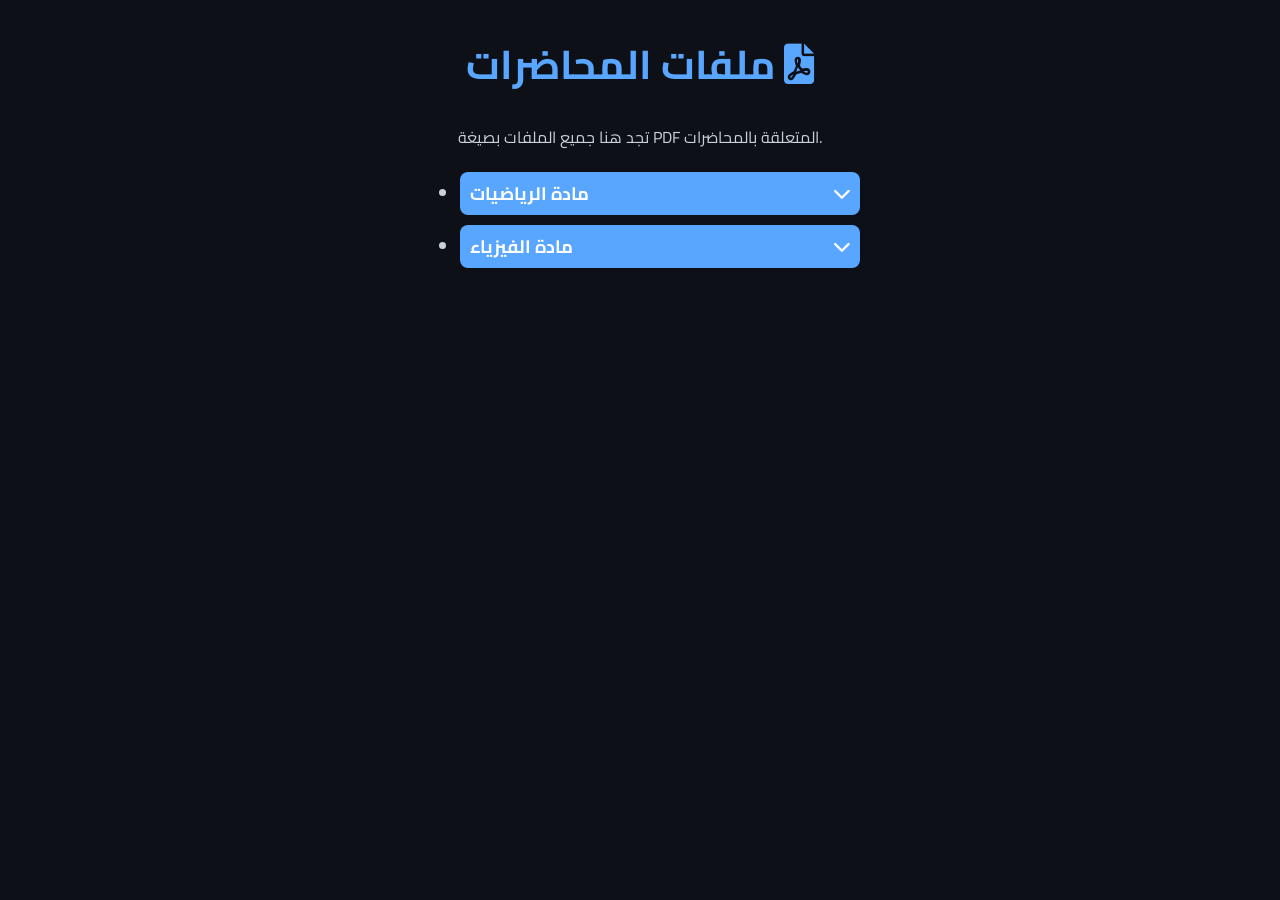
<file: PDF.html>
<!DOCTYPE html>
<html lang="ar">

<head>
    <meta charset="UTF-8">
    <meta name="viewport" content="width=device-width, initial-scale=1.0">
    <title>ملفات المحاضرات - PDF</title>
    <link href="https://fonts.googleapis.com/css2?family=Tajawal:wght@400;700&display=swap" rel="stylesheet">
    <link href="https://fonts.googleapis.com/css2?family=Cairo:wght@400;700&display=swap" rel="stylesheet">
    <link rel="stylesheet" href="https://cdnjs.cloudflare.com/ajax/libs/font-awesome/6.0.0-beta3/css/all.min.css">
    <link rel="stylesheet" href="styles.css">

</head>

<body>


        <h1>ملفات المحاضرات <i class="fa-solid fa-file-pdf"></i></h1>
        <p>تجد هنا جميع الملفات بصيغة PDF المتعلقة بالمحاضرات.</p>

        <!-- ------------------------------------------------------| قائمة المواد الدراسية |------------------------------------------------------ -->
        <ul class="subject-list">

            <!-- ------------------------------------------------------| مادة الرياضيات |------------------------------------------------------ -->
            <li class="subject-item">
                <div class="subject-link" onclick="toggleList(this, 'outer')">
                    مادة الرياضيات <i class="fa-solid fa-chevron-down arrow-icon"></i>
                </div>

                <!-- ----------- قائمة الدكاترة في مادة الرياضيات ----------- -->
                <ul class="doctor-list">
                    <li class="doctor-item">
                        <div onclick="toggleList(this, 'inner')">
                            د. محمد أحمد <i class="fa-solid fa-chevron-down arrow-icon"></i>
                        </div>
                        <!-- ملفات PDF للدكتور -->
                        <ul class="file-list">
                            <li class="file-item">
                                <a href="pdfs/math-lecture1.pdf" download>محاضرة 1</a> <i class="fa-solid fa-download"></i>
                            </li>
                            <li class="file-item">
                                <a href="pdfs/math-lecture2.pdf" download>محاضرة 2</a> <i class="fa-solid fa-download"></i>
                            </li>
                        </ul>
                    </li>
                    <li class="doctor-item">
                        <div onclick="toggleList(this, 'inner')">
                            د. علي حسن <i class="fa-solid fa-chevron-down arrow-icon"></i>
                        </div>
                        <!-- ملفات PDF للدكتور -->
                        <ul class="file-list">
                            <li class="file-item">
                                <a href="pdfs/math-lecture3.pdf" download>محاضرة 3</a> <i class="fa-solid fa-download"></i>
                            </li>
                        </ul>
                    </li>
                </ul>
                <!-- ----------- نهاية قائمة الدكاترة في مادة الرياضيات ----------- -->
            </li>

            <!-- ------------------------------------------------------| مادة الفيزياء | ------------------------------------------------------ -->
            <li class="subject-item">
                <div class="subject-link" onclick="toggleList(this, 'outer')">
                    مادة الفيزياء <i class="fa-solid fa-chevron-down arrow-icon"></i>
                </div>

                <!-- ----------- قائمة الدكاترة في مادة الفيزياء ----------- -->
                <ul class="doctor-list">
                    <li class="doctor-item">
                        <div onclick="toggleList(this, 'inner')">
                            د. سمية إبراهيم <i class="fa-solid fa-chevron-down arrow-icon"></i>
                        </div>
                        <!-- ملفات PDF للدكتور -->
                        <ul class="file-list">
                            <li class="file-item">
                                <a href="pdfs/physics-lecture1.pdf" download>محاضرة 1</a> <i class="fa-solid fa-download"></i>
                            </li>
                        </ul>
                    </li>
                </ul>
                <!-- ----------- نهاية قائمة الدكاترة في مادة الفيزياء ----------- -->
            </li>
        </ul>
        <!-- ------------------------------------------------------| نهاية قائمة المواد الدراسية |------------------------------------------------------ -->
    </div>

    <script>
function toggleList(element, type) {
    const currentList = element.nextElementSibling;
    const currentIcon = element.querySelector('.arrow-icon');

    if (type === 'outer') {
        // غلق جميع القوائم الخارجية الأخرى إذا كانت مفتوحة
        document.querySelectorAll('.doctor-list').forEach(list => {
            if (list !== currentList) {
                list.style.maxHeight = "0";
                list.previousElementSibling.querySelector('.arrow-icon').classList.remove('arrow-open');
            }
        });
    } else if (type === 'inner') {
        // غلق جميع القوائم الداخلية الأخرى إذا كانت مفتوحة
        document.querySelectorAll('.file-list').forEach(list => {
            if (list !== currentList) {
                list.style.maxHeight = "0";
                list.previousElementSibling.querySelector('.arrow-icon').classList.remove('arrow-open');
            }
        });
    }

    // فتح أو غلق القائمة الحالية
    if (currentList.style.maxHeight === "0px" || !currentList.style.maxHeight) {
        currentList.style.maxHeight = currentList.scrollHeight + "px";
        currentIcon.classList.add('arrow-open');

        // توسيع القائمة الخارجية لاحتواء القائمة الداخلية المفتوحة
        if (type === 'inner') {
            let outerList = element.closest('.doctor-list'); // الحصول على القائمة الخارجية الأقرب
            if (outerList) {
                outerList.style.maxHeight = outerList.scrollHeight + currentList.scrollHeight + "px";
            }
        }
    } else {
        currentList.style.maxHeight = "0";
        currentIcon.classList.remove('arrow-open');
        
        // تقليص القائمة الخارجية بعد غلق القائمة الداخلية
        if (type === 'inner') {
            let outerList = element.closest('.doctor-list');
            if (outerList) {
                outerList.style.maxHeight = outerList.scrollHeight - currentList.scrollHeight + "px";
            }
        }
    }
}

    </script>
</body>

</html>
</file>
<file: styles.css>
:root {
    --background-color: #0d1117;
    --card-color: #161b22;
    --text-color: #c9d1d9;
    --accent-color: #58a6ff; /* اللون الأساسي المبدئي */
    --hover-color: #21262d;
    --shadow-color: rgba(0, 0, 0, 0.4);
    --bottom-nav-shadow: rgba(0, 0, 0, 0.5);
    --box-shadow: 0 4px 12px rgba(0, 0, 0, 0.4);
    --box-shadow-hover: 0 8px 16px rgba(0, 0, 0, 0.5);
    --font-family: 'Cairo', sans-serif;
    --error-color: #ff4d4d;
    --important-border: #ffcc00;

}

body.light-theme {
    --background-color: #fdfdfd;
    --card-color: #ffffff;
    --text-color: #333333;
    --hover-color: #777777;
    --shadow-color: rgba(200, 200, 200, 0.5);
    --bottom-nav-shadow: rgba(0, 0, 0, 0.1);
    --box-shadow: 0 4px 12px rgba(200, 200, 200, 0.5);
    --box-shadow-hover: 0 8px 16px rgba(0, 0, 0, 0.7);
}

* {
    font-family: var(--font-family);
    transition: background-color 0.3s ease, color 0.3s ease, border-color 0.3s ease, box-shadow 0.3s ease;
}

body {
    background-color: var(--background-color);
    color: var(--text-color);
    margin: 0;
    text-align: center;
}




/* Page styles */
.page {
    background-color: var(--background-color);
    color: var(--text-color);
    padding: 20px;
    text-align: center;
}

.page { display: none; }
.page.active { display: block; }

/* Headings */
h1, h2 {
    color: var(--accent-color);
    margin-bottom: 20px;
}

h1 {
    font-size: 2.5em;
}

h2 {
    font-size: 2em;
}

/* Paragraphs */
p {
    font-size: 1em;
    margin-bottom: 20px;
}

/* Button styles */
button {
    font-size: 1em;
    padding: 10px 20px;
    margin-top: 10px;
    border: none;
    border-radius: 8px;
    cursor: pointer;
    background-color: var(--accent-color);
    color: #ffffff;
    transition: background-color 0.3s ease, transform 0.3s ease;
}

button:hover {
    background-color: var(--hover-color);
    transform: scale(1.05);
}

/* Input styles */
input[type="color"] {
    border: 1px solid #ccc;
    padding: 5px;
    border-radius: 5px;
    margin-top: 10px;
    cursor: pointer;
}

input[type="color"]:hover {
    transform: scale(1.1);
}

/* Loader styles */
.loader {
    position: fixed;
    top: 0;
    left: 0;
    right: 0;
    bottom: 0;
    background-color: rgba(13, 17, 23, 0.8);
    backdrop-filter: blur(15px);
    color: var(--accent-color);
    display: flex;
    align-items: center;
    justify-content: center;
    flex-direction: column;
    z-index: 10;
    opacity: 1;
}

.loader.hidden {
    opacity: 0;
    visibility: hidden;
}

.spinner {
    font-size: 3em;
}

/* Grid and card styles */
.grid-container {
    display: grid;
    grid-template-columns: repeat(2, 1fr);
    gap: 15px;
    max-width: 600px;
    margin: auto;
}

.card {
    background-color: var(--card-color);
    color: var(--text-color);
    padding: 20px;
    border-radius: 15px;
    box-shadow: var(--box-shadow);
    text-decoration: none;
    cursor: pointer;
    transition: transform 0.3s, box-shadow 0.3s;
}

.card:hover {
    transform: scale(1.05);
    box-shadow: var(--box-shadow-hover);
    background-color: var(--hover-color);
}

.card i {
    font-size: 2em;
    color: var(--accent-color);
}

/* Bottom navigation styles */
.bottom-navigation {
    position: fixed;
    bottom: 0;
    left: 50%;
    transform: translateX(-50%);
    width: 100%;
    max-width: 600px;
    background-color: var(--card-color);
    display: flex;
    justify-content: space-around;
    padding: 15px 0;
    box-shadow: 0 -2px 10px var(--bottom-nav-shadow);
    border-radius: 10px;
}

.bottom-navigation a {
    color: var(--text-color);
    font-size: 1.5em;
    display: flex;
    flex-direction: column;
    align-items: center;
    text-decoration: none;
}

.bottom-navigation a:hover {
    color: var(--accent-color);
    transform: scale(1.1);
}
.bottom-navigation { display: none; }
.bottom-navigation.active { display: flex; }

/* Responsive adjustments */
@media (min-width: 768px) {
    .bottom-navigation a {
        font-size: 1.5em;
        flex-direction: row;
        gap: 5px;
    }
}

@media (max-width: 767px) {
    .bottom-navigation {
        border-top-left-radius: 25px;
        border-top-right-radius: 25px;
        border-bottom-left-radius: 0;
        border-bottom-right-radius: 0;
    }
}

@media (max-width: 480px) {
    .grid-container {
        grid-template-columns: repeat(2, 1fr);
        gap: 10px;
    }
}

/* PDF page styles */
.pdf-list {
    list-style: none;
    padding: 0;

}

.pdf-list li {
    background-color: var(--card-color);
    margin: 10px auto;
    padding: 15px;
    border-radius: 10px;
    box-shadow: 0 4px 8px rgba(0, 0, 0, 0.3);
    width: 80%;
    max-width: 500px;
}

.pdf-list li:hover {
    background-color: var(--hover-color);
}

.pdf-list li a {
    text-decoration: none;
    color: var(--accent-color);
    font-weight: bold;
}

.pdf-list li a i {
    margin-right: 10px;
    font-size: 1.2em;
    color: var(--accent-color);
}

/* Subject link styles */
.subject-item{
    width: 80%;
    max-width: 400px;
    margin: auto;
}
.subject-link {
    font-size: 18px;
    font-weight: bold;
    cursor: pointer;
    color: #ffffff;
    background-color: var(--accent-color);
    padding: 5px 10px;
    border-radius: 8px;
    display: flex;
    align-items: center;
    justify-content: space-between;
}

.subject-link:hover {
    background-color: var(--hover-color);
}

/* Doctor and file list styles */
.doctor-list, .file-list {
    list-style: none;
    margin-top: 10px;
    padding-left: 20px;
    max-height: 0;
    overflow: hidden;
    transition: max-height 0.4s ease-out;
}

.doctor-item, .file-item {
    font-size: 16px;
    color: var(--text-color);
    background-color: var(--card-color);
    box-shadow: var(--box-shadow);
    padding: 5px 10px;
    margin: 4px 4px;
    border-radius: 6px;
    cursor: pointer;
    outline: 1px solid var(--accent-color)

}

.doctor-item:hover, .file-item:hover {
    background-color: var(--hover-color);
}

/* Arrow icon styles */
.arrow-icon {
    transition: transform 0.3s ease;
}

.arrow-open {
    transform: rotate(90deg);
}

.file-item a {
    text-decoration: none;
    color: var(--accent-color);
    font-weight: bold;
    padding: 5px 10px;
    border-radius: 5px;
}

.file-item a:hover {
    background-color: var(--hover-color);
    color: var(--text-color);
}

.file-item i {
    margin-left: 5px;
    color: var(--text-color);
}

/* Color picker styles */
.color-picker-container {
    display: flex;
    flex-direction: column;
    align-items: center;
}

.color-suggestions {
    display: flex;
    gap: 8px;
    margin-bottom: 10px;
}

.color-option {
    width: 24px;
    height: 24px;
    border-radius: 50%;
    cursor: pointer;
    border: 2px solid #fff;
    transition: transform 0.2s ease;
}

.color-option:hover {
    transform: scale(1.2);
}

/* Settings container styles */
.settings-container {
    display: flex;
    flex-direction: column;
    gap: 20px;
    max-width: 600px;
    margin: auto;
    padding: 20px;
}

.setting-item {
    background-color: var(--card-color);
    color: var(--text-color);
    padding: 15px;
    border-radius: 12px;
    box-shadow: 0 4px 8px var(--shadow-color);
    display: flex;
    align-items: center;
    justify-content: space-between;
}

.setting-item:hover {
    transform: scale(1.03);
    box-shadow: 0 6px 12px var(--shadow-color);
}

.settings-container button {
    background-color: var(--accent-color);
    color: #fff;
    padding: 8px 15px;
    border-radius: 8px;
    font-size: 16px;
    cursor: pointer;
    border: none;
    transition: background-color 0.3s ease, transform 0.2s ease; /* إضافة انتقال للون الخلفية والتكبير */
}

.settings-container button:hover {
    background-color: var(--accent-color); /* تغيير اللون إلى لون hover */
    transform: scale(1.05); /* تكبير بسيط للزر عند التمرير */
}

/* Back button styles */
.back-button {
    position: absolute;
    top: 15px;
    right: 15px;
    font-size: 1.5em;
    color: var(--accent-color);
    cursor: pointer;
}

.back-button:hover {
    color: var(--text-color);
}


/* تنسيق حاوية إضافة الملاحظات */
.note-input-container {
    display: flex;
    gap: 10px;
    justify-content: center;
    margin-bottom: 20px;
}

.note-input-container input[type="text"] {
    width: 70%;
    padding: 10px;
    font-size: 1em;
    border: 1px solid var(--hover-color);
    border-radius: 8px;
    background-color: var(--card-color);
    color: var(--text-color);
}

.note-input-container button {
    padding: 10px 20px;
    font-size: 1em;
    border: none;
    border-radius: 8px;
    cursor: pointer;
    background-color: var(--accent-color);
    color: #ffffff;
    transition: background-color 0.3s ease;
}

.note-input-container button:hover {
    background-color: var(--hover-color);
    transform: scale(1.05);
}

/* تنسيق قائمة الملاحظات */
.notes-list {
    list-style: none;
    padding: 0;
    max-width: 600px;
    margin: auto;
}

.note-item {
    background-color: var(--card-color);
    color: var(--text-color);
    padding: 15px;
    margin: 10px 0;
    border-radius: 10px;
    display: flex;
    justify-content: space-between;
    align-items: center;
    box-shadow: var(--box-shadow);
}

.note-item:hover {
    background-color: var(--hover-color);
}

.note-item i {
    color: var(--accent-color);
    cursor: pointer;
    transition: color 0.3s ease;
}

.note-item i:hover {
    color: #ff6347; /* لون مختلف عند التمرير فوق أيقونة الحذف */
}
.note-actions {
    display: flex;
    gap: 10px;
}

.note-actions i {
    cursor: pointer;
    color: var(--accent-color);
    transition: color 0.3s ease;
}

.note-actions i:hover {
    color: #ff6347;
}






/* *********************************************| قسم الروابط |********************************************* */

.container2 {
    max-width: 600px;
    width: 90%;
    text-align: center;

    background-color: var(--background-color);
    border-radius: 10px;
    box-shadow: var(--box-shadow);
    margin: auto; /* توسيط الحاوية في الصفحة */
    direction: rtl;

}

/* تصميم حقل البحث واختيار الأهمية */
.container2 input[type="text"],
.container2 select {
    width: 100%;
    padding: 12px;
    margin: 10px 0;
    border: 1px solid var(--hover-color);
    border-radius: 8px;
    background-color: var(--card-color);
    color: var(--text-color);
    outline: none;
    text-align: right;
    transition: background-color 0.3s ease;
}

.container2 input[type="text"]:focus,
.container2 select:focus {
    background-color: var(--hover-bg);
}

/* تصميم أزرار قسم الروابط */
.show-form-button,
.save-button {
    background-color: var(--accent-color);
    color: var(--text-color);
    border: none;
    padding: 10px 20px;
    border-radius: 8px;
    cursor: pointer;
    font-size: 1em;
    transition: background-color 0.3s ease, transform 0.2s ease;
    margin: 10px;
    display: inline-block;
    max-width: 180px;
}

.show-form-button:hover,
.save-button:hover {
    background-color: var(--accent-color);
    transform: scale(1.05);
}

/* تصميم نافذة إضافة رابط جديد */
.modal-overlay {
    position: fixed;
    top: 0;
    left: 0;
    width: 100%;
    height: 100%;
    background-color: rgba(0, 0, 0, 0.6);
    display: none;
    z-index: 9;
    backdrop-filter: blur(8px);
}

.modal-content {
    position: fixed;
    top: 50%;
    left: 50%;
    transform: translate(-50%, -50%);
    width: 90%;
    max-width: 500px;
    background-color: var(--card-color);
    padding: 20px;
    border-radius: 8px;
    box-shadow: var(--box-shadow);
    z-index: 10;
    display: none;
    transition: all 0.3s ease;
}

/* تنسيق الحقول داخل النافذة المنبثقة */
.modal-content input[type="text"],
.modal-content textarea,
.modal-content select {
    width: calc(100% - 20px);
    padding: 10px;
    margin: 8px 0;
    border: 1px solid var(--hover-color);
    border-radius: 5px;
    background-color: var(--card-color);
    color: var(--text-color);
    outline: none;
    text-align: right;
}

.modal-content input[type="text"]:focus,
.modal-content textarea:focus,
.modal-content select:focus {
    background-color: var(--hover-bg);
}

/* تصميم الرسائل والأخطاء */
.error-message {
    color: var(--error-color);
    margin-top: 10px;
    font-size: 0.9em;
    display: none;
    transition: opacity 0.5s;
}

/* تصميم قائمة الروابط */
#linksList {
    margin-top: 20px;
    text-align: center; /* توسيط محتوى القائمة */
}

.link-item {
    background-color: var(--link-item-bg);
    padding: 15px;
    margin: 10px auto;
    border-radius: 8px;
    position: relative;
    text-align: right;
    transition: transform 0.2s;
    max-width: 500px;
}

.link-item:hover {
    transform: scale(1.02);
    background-color: var(--hover-bg);
}

/* تصميم العناوين داخل الروابط */
.link-item h3,
.link-item p,
.link-item a {
    color: var(--text-color);
}

/* تصميم الرابط */
.link-item a {
    color: var(--accent-color);
    text-decoration: none;
    font-weight: bold;
}

.link-item a:hover {
    color: var(--accent-color);
}

/* تصميم الأيقونات داخل الروابط */
.delete-button,
.edit-button,
.share-button,
.pin-button {
    position: absolute;
    top: 10px;
    padding: 5px;
    cursor: pointer;
    border: none;
    background: none;
    font-size: 1.2em;
    transition: color 0.2s;
}

/* تخصيص الألوان للأيقونات */
.delete-button {
    left: 10px;
    color: var(--error-color); /* لون أحمر للحذف */
}

.edit-button {
    left: 40px;
    color: var(--text-color); /* يستخدم لون النص */
}

.share-button {
    left: 70px;
    color: var(--text-color); /* يستخدم لون النص */
}

.pin-button {
    left: 10px;
    top: 60px;
    color: var(--important-border); /* لون ذهبي للتثبيت */
}

.pin-button:hover,
.delete-button:hover {
    color: var(--accent-color);
}

/* تخصيص النصوص في الرابط */
.link-item .important {
    color: var(--important-border); /* لون ذهبي للأهمية */
}

.link-item .important:hover {
    color: #ffcc00;
}

#searchInput, #filterImportance{
    width: 80%;
}


/* تصميم القائمة المنسدلة */
.dropdown {
    position: relative;
    display: inline-block;
    margin-top: 20px;
}

.dropdown-button {
    background-color: var(--accent-color);
    color: var(--text-color);
    padding: 10px 20px;
    font-size: 1em;
    border: none;
    border-radius: 5px;
    cursor: pointer;
    transition: background-color 0.3s;
}

.dropdown-button:hover {
    background-color: var(--highlight-color);
}

.dropdown-content {
    display: none;
    position: absolute;
    background-color: var(--card-color);
    box-shadow: var(--box-shadow);
    min-width: 160px;
    z-index: 1;
    border-radius: 8px;
}

.dropdown-content a {
    color: var(--text-color);
    padding: 12px 16px;
    text-decoration: none;
    display: block;
    transition: background-color 0.3s;
}

.dropdown-content a:hover {
    background-color: var(--hover-color);
}

/* عرض القائمة المنسدلة عند الفتح */
.show {
    display: block;
}

/* تصميم حاوية قائمة التشغيل */
.playlist-container {
    margin-top: 20px;
    text-align: center;
    margin-bottom: 50px;
}
</file>
